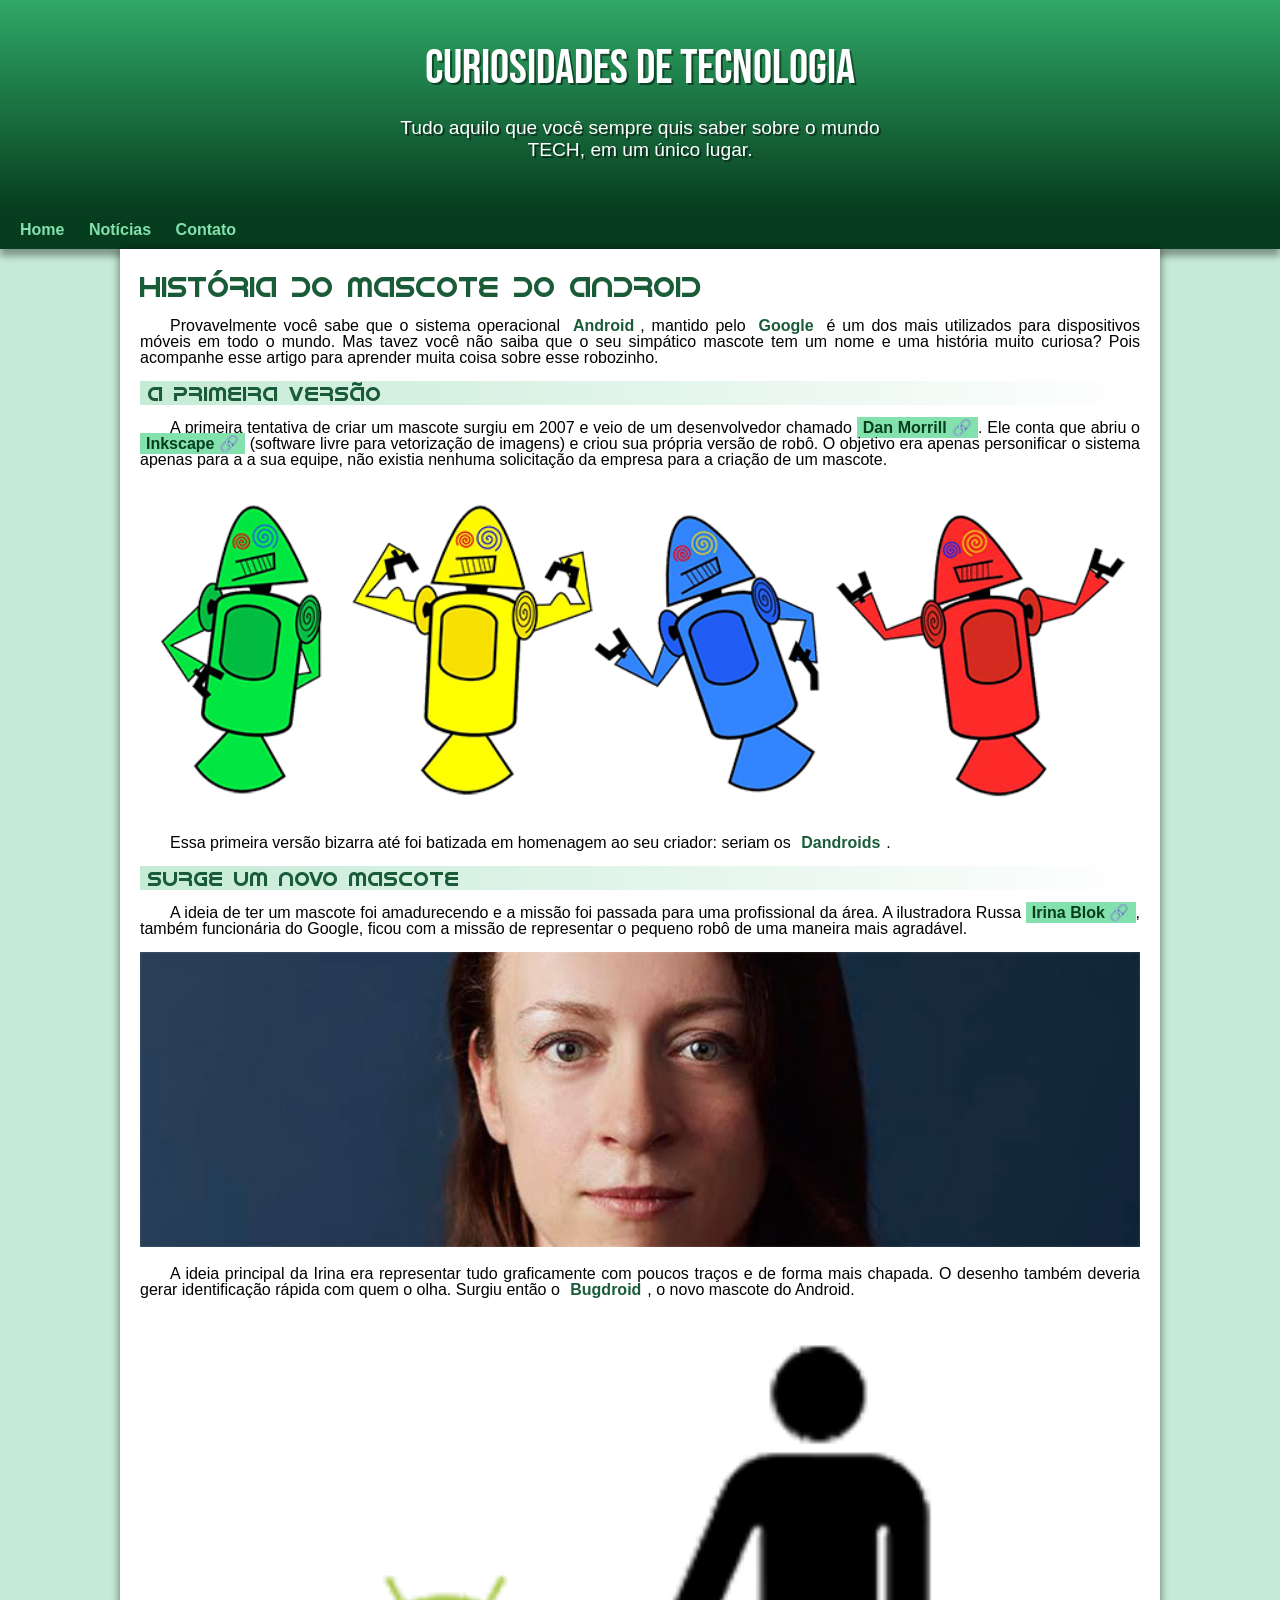
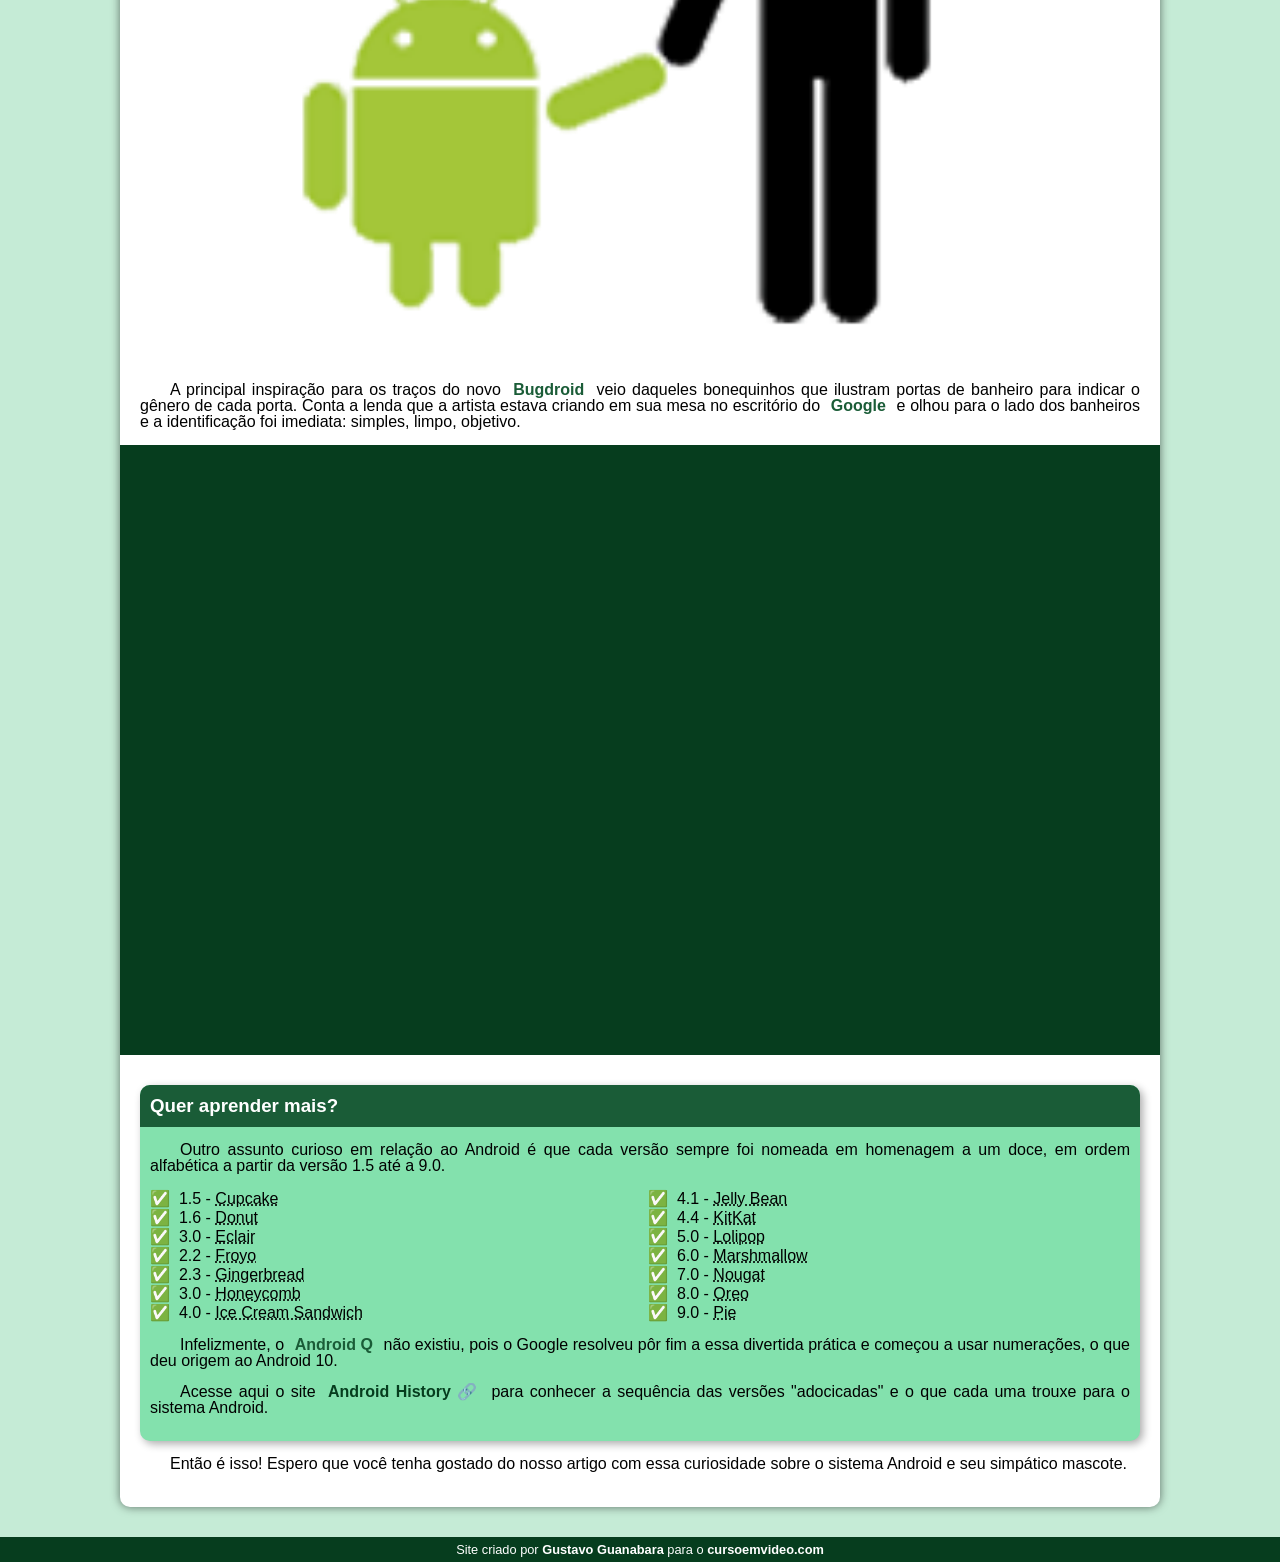
<file: index.html>
<!DOCTYPE html>
<html lang="pt-br">
<head>
    <meta charset="UTF-8">
    <meta name="viewport" content="width=device-width, initial-scale=1.0">
    <title>Como surgiu o mascote do Android</title>
    <link rel="shortcut icon" href="imagens/favicon.ico" type="image/x-icon">
    <link rel="stylesheet" href="style/style.css">
</head>
<body>
    <header> 
        <h1>Curiosidades de tecnologia</h1>
        <p>Tudo aquilo que você sempre quis saber sobre o mundo TECH, em um único lugar.</p>
        </header>
        <nav>
            <a href="#">Home</a>
            <a href="#">Notícias</a>
            <a href="#">Contato</a>
        </nav>

        <main>
            <article>
                <h1>História do Mascote do Android</h1>

            <p>Provavelmente você sabe que o sistema operacional <strong>Android</strong>, mantido pelo <strong>Google</strong> é um dos mais utilizados para dispositivos móveis em todo o mundo. Mas tavez você não saiba que o seu simpático mascote tem um nome e uma história muito curiosa? Pois acompanhe esse artigo para aprender muita coisa sobre esse robozinho.</p>

            <h2>A primeira versão</h2>

            <p>A primeira tentativa de criar um mascote surgiu em 2007 e veio de um desenvolvedor chamado <a href="https://androidcommunity.com/dan-morrill-shows-us-the-android-mascot-that-almost-was-20130103/" target="_blank" class="externo">Dan Morrill</a>. Ele conta que abriu o <a href="https://inkscape.org/pt-br/" target="_blank" class="externo">Inkscape</a> (software livre para vetorização de imagens) e criou sua própria versão de robô. O objetivo era apenas personificar o sistema apenas para a a sua equipe, não existia nenhuma solicitação da empresa para a criação de um mascote.</p>

            <picture>
                <source media="(max-width:670px )" srcset="imagens/dan-droids-pq.png">
                <img src="imagens/dan-droids.png" alt="Primeiro Mascote do Android"></picture>

            <p>Essa primeira versão bizarra até foi batizada em homenagem ao seu criador: seriam os <strong>Dandroids</strong>.</p>

            <h2>Surge um novo mascote</h2>

            <p>A ideia de ter um mascote foi amadurecendo e a missão foi passada para uma profissional da área. A ilustradora Russa <a href="https://www.irinablok.com/" target="_blank" class="externo"  >Irina Blok</a>, também funcionária do Google, ficou com a missão de representar o pequeno robô de uma maneira mais agradável.</p>

            <picture>
                <source media="(max-width:670px )" srcset="imagens/irina-blok-pq.jpg">
                <img src="imagens/irina-blok.jpg" alt="Irina Blok, criadora do Bugdroid"></picture>

            <p>A ideia principal da Irina era representar tudo graficamente com poucos traços e de forma mais chapada. O desenho também deveria gerar identificação rápida com quem o olha. Surgiu então o <strong>Bugdroid</strong>, o novo mascote do Android.</p>

            <img src="imagens/bugdroid.png" alt="Bugdroid, o mascote do Android">

            <p>A principal inspiração para os traços do novo <strong>Bugdroid</strong> veio daqueles bonequinhos que ilustram portas de banheiro para indicar o gênero de cada porta. Conta a lenda que a artista estava criando em sua mesa no escritório do <strong>Google</strong> e olhou para o lado dos banheiros e a identificação foi imediata: simples, limpo, objetivo.</p>

             <div class="video"><iframe width="560" height="315" src="https://www.youtube.com/embed/l2UDgpLz20M?si=Rcwqct3z8A4BO1fz" title="YouTube video player" frameborder="0" allow="accelerometer; autoplay; clipboard-write; encrypted-media; gyroscope; picture-in-picture; web-share" referrerpolicy="strict-origin-when-cross-origin" allowfullscreen></iframe></div>
            
             <aside>
                 <h3>Quer aprender mais? </h3>
                 
                             <p>Outro assunto curioso em relação ao Android é que cada versão sempre foi nomeada em homenagem a um doce, em ordem alfabética a partir da versão 1.5 até a 9.0.</p>
                 
                             <ul>
                                 <li>1.5 - <abbr title="Bolo de Copo">Cupcake</abbr></li>
                                 <li>1.6 - <abbr title="Rosquinha">Donut</abbr></li>
                                 <li>3.0 - <abbr title="Bomba">Eclair</abbr></li>
                                 <li>2.2 - <abbr title="Iogurte congelado">Froyo</abbr></li>
                                 <li>2.3 - <abbr title="Biscoito de gengibre">Gingerbread</abbr></li>
                                 <li>3.0 - <abbr title="Favo de Mel">Honeycomb</abbr></li>
                                 <li>4.0 - <abbr title="Sanduiche de Sorvete">Ice Cream Sandwich</abbr></li>
                                 <li>4.1 - <abbr title="Jujuba">Jelly Bean</abbr></li>
                                 <li>4.4 - <abbr title="KitKat">KitKat</abbr></li>
                                 <li>5.0 - <abbr title="Pirulito">Lolipop</abbr></li>
                                 <li>6.0 - <abbr title="Marshmallow">Marshmallow</abbr></li>
                                 <li>7.0 - <abbr title="Torrone">Nougat</abbr></li>
                                 <li>8.0 - <abbr title="Oreo">Oreo</abbr></li>
                                 <li>9.0 - <abbr title="Torta">Pie</abbr></li>
                             </ul>
                 
                             <p>Infelizmente, o <strong>Android Q</strong> não existiu, pois o Google resolveu pôr fim a essa divertida prática e começou a usar numerações, o que deu origem ao Android 10.</p>
                 
                             <p>Acesse aqui o site <a href="https://www.android.com/why-android/" target="_blank" class="externo">Android History</a> para conhecer a sequência das versões "adocicadas" e o que cada uma trouxe para o sistema Android.</p>
             </aside>
            

            <p>Então é isso! Espero que você tenha gostado do nosso artigo com essa curiosidade sobre o sistema Android e seu simpático mascote.</p>
            </article>

        </main>
        <footer>
            <p>Site criado por <a href="https://github.com/gustavoguanabara" target="_blank" >Gustavo Guanabara</a> para o <a href="https://www.youtube.com/@cursoemvideo" target="_blank" >cursoemvideo.com</a></p>
        </footer>

</body>
</html>
</file>
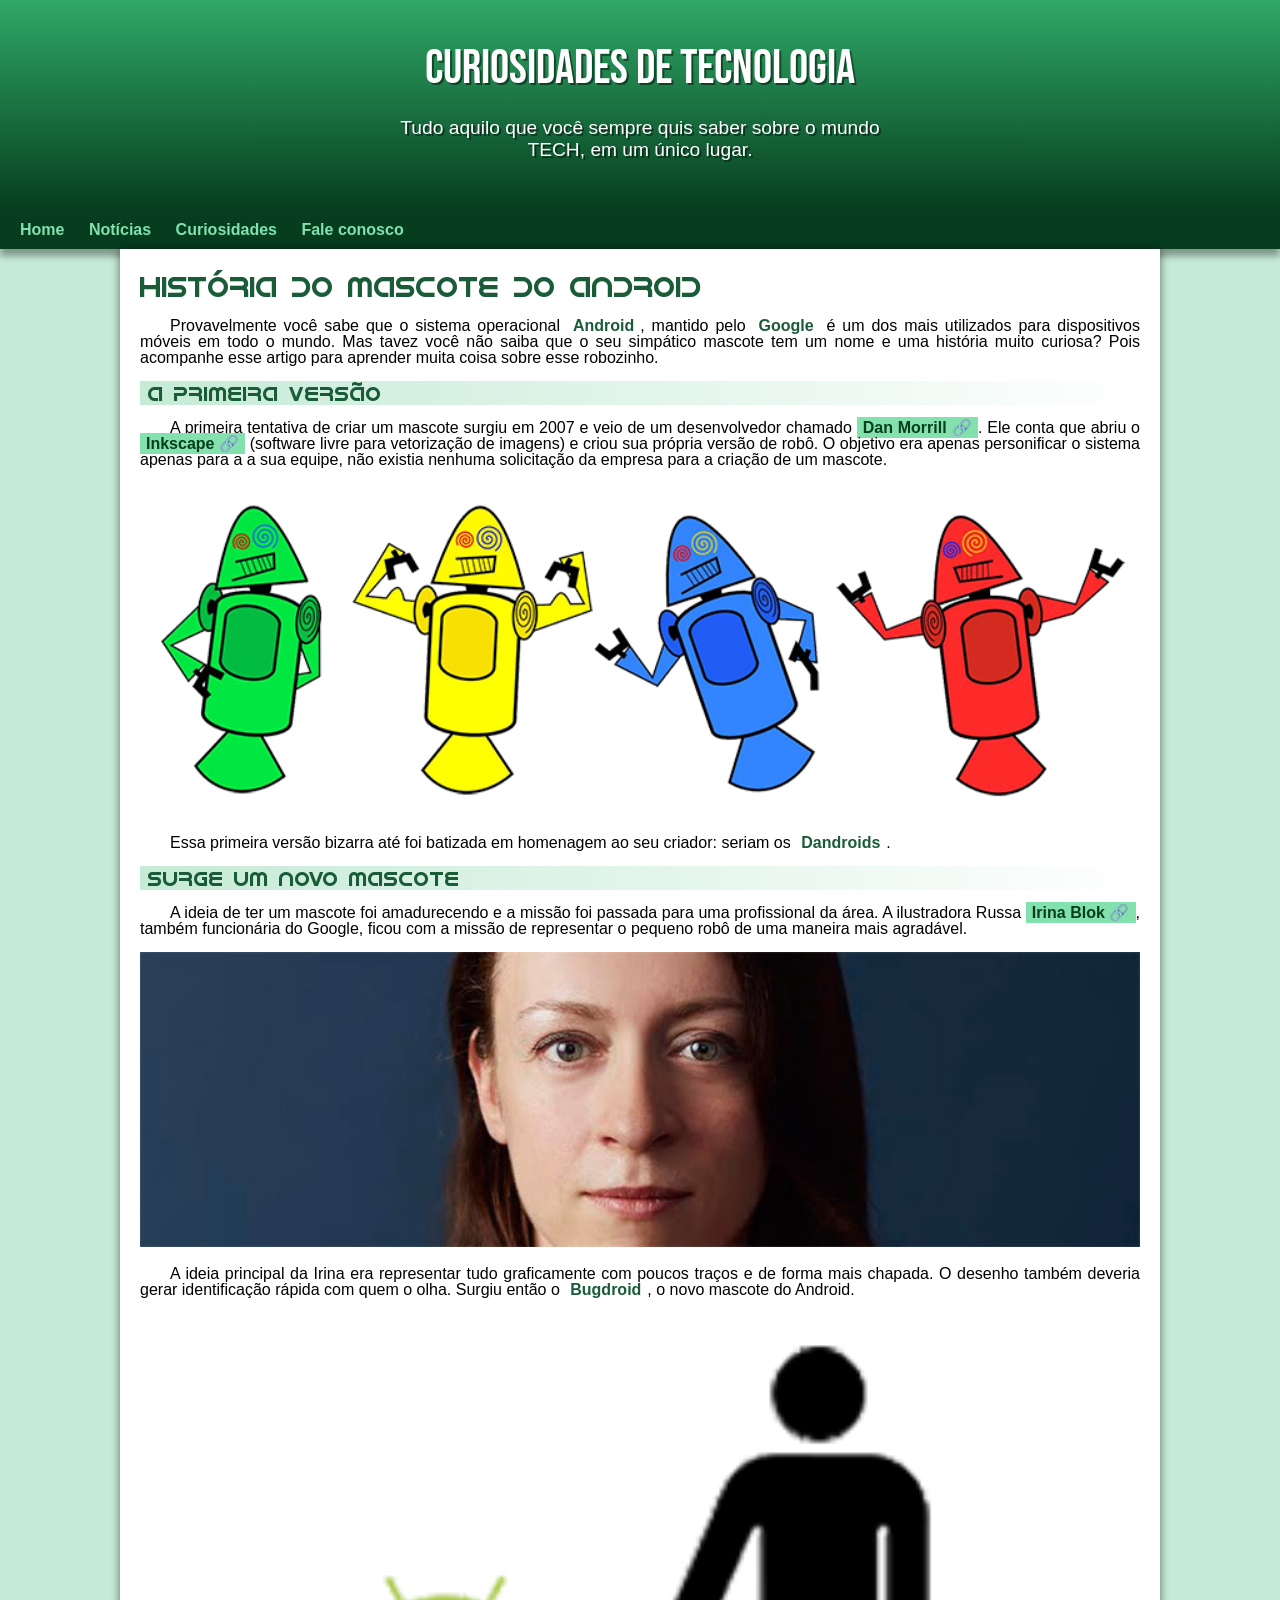
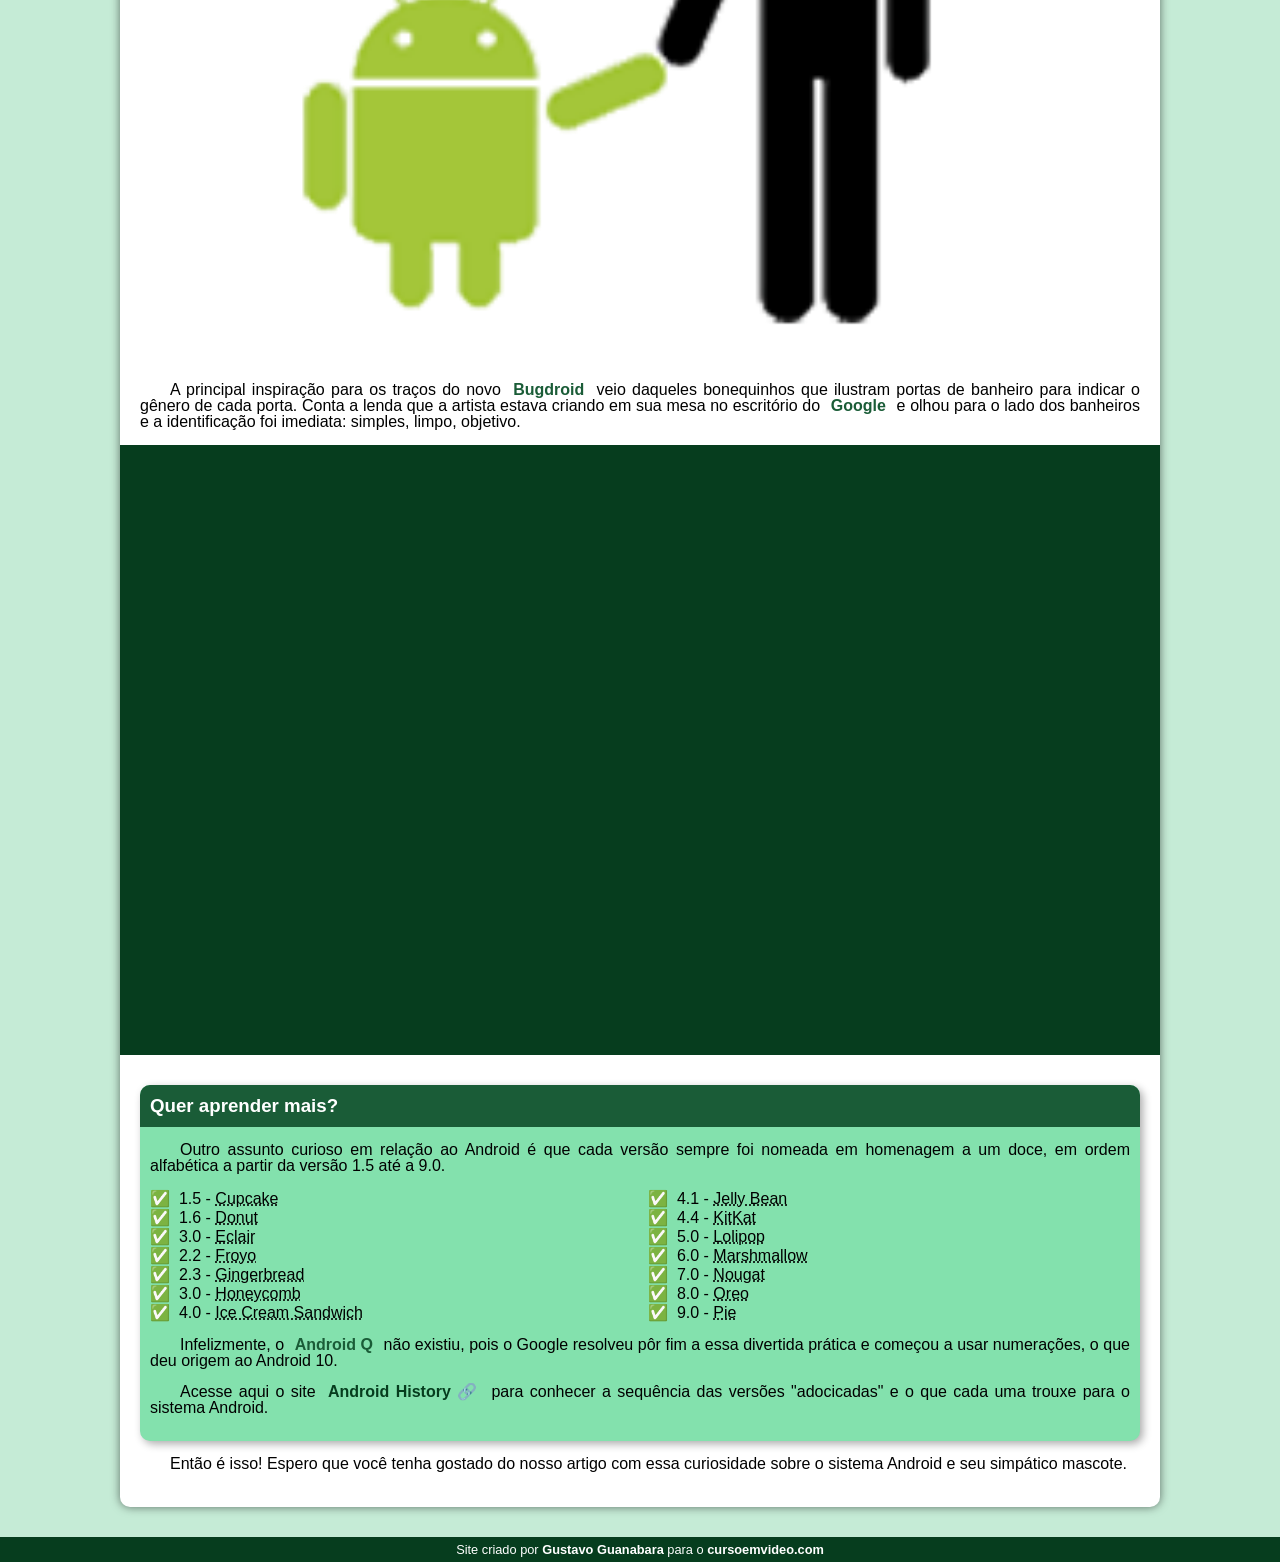
<file: index.html.html>
<!DOCTYPE html>
<html lang="pt-br">
<head>
    <meta charset="UTF-8">
    <meta name="viewport" content="width=device-width, initial-scale=1.0">
    <title>Como surgiu o mascote do Android</title>
    <link rel="shortcut icon" href="imagens/favicon.ico" type="image/x-icon">
    <link rel="stylesheet" href="style/style.css">
</head>
<body>
    <header> 
        <h1>Curiosidades de tecnologia</h1>
        <p>Tudo aquilo que você sempre quis saber sobre o mundo TECH, em um único lugar.</p>
        </header>
        <nav>
            <a href="#">Home</a>
            <a href="#">Notícias</a>
            <a href="#">Curiosidades</a>
            <a href="#">Fale conosco</a>
        </nav>

        <main>
            <article>
                <h1>História do Mascote do Android</h1>

            <p>Provavelmente você sabe que o sistema operacional <strong>Android</strong>, mantido pelo <strong>Google</strong> é um dos mais utilizados para dispositivos móveis em todo o mundo. Mas tavez você não saiba que o seu simpático mascote tem um nome e uma história muito curiosa? Pois acompanhe esse artigo para aprender muita coisa sobre esse robozinho.</p>

            <h2>A primeira versão</h2>

            <p>A primeira tentativa de criar um mascote surgiu em 2007 e veio de um desenvolvedor chamado <a href="https://androidcommunity.com/dan-morrill-shows-us-the-android-mascot-that-almost-was-20130103/" target="_blank" class="externo">Dan Morrill</a>. Ele conta que abriu o <a href="https://inkscape.org/pt-br/" target="_blank" class="externo">Inkscape</a> (software livre para vetorização de imagens) e criou sua própria versão de robô. O objetivo era apenas personificar o sistema apenas para a a sua equipe, não existia nenhuma solicitação da empresa para a criação de um mascote.</p>

            <picture>
                <source media="(max-width:670px )" srcset="imagens/dan-droids-pq.png">
                <img src="imagens/dan-droids.png" alt="Primeiro Mascote do Android"></picture>

            <p>Essa primeira versão bizarra até foi batizada em homenagem ao seu criador: seriam os <strong>Dandroids</strong>.</p>

            <h2>Surge um novo mascote</h2>

            <p>A ideia de ter um mascote foi amadurecendo e a missão foi passada para uma profissional da área. A ilustradora Russa <a href="https://www.irinablok.com/" target="_blank" class="externo"  >Irina Blok</a>, também funcionária do Google, ficou com a missão de representar o pequeno robô de uma maneira mais agradável.</p>

            <picture>
                <source media="(max-width:670px )" srcset="imagens/irina-blok-pq.jpg">
                <img src="imagens/irina-blok.jpg" alt="Irina Blok, criadora do Bugdroid"></picture>

            <p>A ideia principal da Irina era representar tudo graficamente com poucos traços e de forma mais chapada. O desenho também deveria gerar identificação rápida com quem o olha. Surgiu então o <strong>Bugdroid</strong>, o novo mascote do Android.</p>

            <img src="imagens/bugdroid.png" alt="Bugdroid, o mascote do Android">

            <p>A principal inspiração para os traços do novo <strong>Bugdroid</strong> veio daqueles bonequinhos que ilustram portas de banheiro para indicar o gênero de cada porta. Conta a lenda que a artista estava criando em sua mesa no escritório do <strong>Google</strong> e olhou para o lado dos banheiros e a identificação foi imediata: simples, limpo, objetivo.</p>

             <div class="video"><iframe width="560" height="315" src="https://www.youtube.com/embed/l2UDgpLz20M?si=Rcwqct3z8A4BO1fz" title="YouTube video player" frameborder="0" allow="accelerometer; autoplay; clipboard-write; encrypted-media; gyroscope; picture-in-picture; web-share" referrerpolicy="strict-origin-when-cross-origin" allowfullscreen></iframe></div>
            
             <aside>
                 <h3>Quer aprender mais? </h3>
                 
                             <p>Outro assunto curioso em relação ao Android é que cada versão sempre foi nomeada em homenagem a um doce, em ordem alfabética a partir da versão 1.5 até a 9.0.</p>
                 
                             <ul>
                                 <li>1.5 - <abbr title="Bolo de Copo">Cupcake</abbr></li>
                                 <li>1.6 - <abbr title="Rosquinha">Donut</abbr></li>
                                 <li>3.0 - <abbr title="Bomba">Eclair</abbr></li>
                                 <li>2.2 - <abbr title="Iogurte congelado">Froyo</abbr></li>
                                 <li>2.3 - <abbr title="Biscoito de gengibre">Gingerbread</abbr></li>
                                 <li>3.0 - <abbr title="Favo de Mel">Honeycomb</abbr></li>
                                 <li>4.0 - <abbr title="Sanduiche de Sorvete">Ice Cream Sandwich</abbr></li>
                                 <li>4.1 - <abbr title="Jujuba">Jelly Bean</abbr></li>
                                 <li>4.4 - <abbr title="KitKat">KitKat</abbr></li>
                                 <li>5.0 - <abbr title="Pirulito">Lolipop</abbr></li>
                                 <li>6.0 - <abbr title="Marshmallow">Marshmallow</abbr></li>
                                 <li>7.0 - <abbr title="Torrone">Nougat</abbr></li>
                                 <li>8.0 - <abbr title="Oreo">Oreo</abbr></li>
                                 <li>9.0 - <abbr title="Torta">Pie</abbr></li>
                             </ul>
                 
                             <p>Infelizmente, o <strong>Android Q</strong> não existiu, pois o Google resolveu pôr fim a essa divertida prática e começou a usar numerações, o que deu origem ao Android 10.</p>
                 
                             <p>Acesse aqui o site <a href="https://www.android.com/why-android/" target="_blank" class="externo">Android History</a> para conhecer a sequência das versões "adocicadas" e o que cada uma trouxe para o sistema Android.</p>
             </aside>
            

            <p>Então é isso! Espero que você tenha gostado do nosso artigo com essa curiosidade sobre o sistema Android e seu simpático mascote.</p>
            </article>

        </main>
        <footer>
            <p>Site criado por <a href="https://github.com/gustavoguanabara" target="_blank" >Gustavo Guanabara</a> para o <a href="https://www.youtube.com/@cursoemvideo" target="_blank" >cursoemvideo.com</a></p>
        </footer>

</body>
</html>
</file>
<file: style/style.css>
@charset "UTF-8";

@import url('https://fonts.googleapis.com/css2?family=Amatic+SC:wght@400;700&family=Bebas+Neue&family=Caveat+Brush&family=Reenie+Beanie&display=swap');

@font-face{
    font-family: 'Android';
    src: url('../fontes/idroid.otf') format('opentype');
    font-weight: normal;
}

:root{
    --cor0: #c5ebd6;
    --cor1: #83e1ad;
    --cor2: #3ddc84;
    --cor3: #2fa866;
    --cor4: #1a5c37;
    --cor5: #063d1e;
    --fonte-padrao: arial, Helvetica, sans-serif;
    --fonte-destaque:  "Bebas Neue", sans-serif;
    --fonte-android: 'Android', cursive;
}

*{
    margin: 0px; /* essa configuracao tira as margens e os espaçamentos padrões de todos os elementos.*/
    padding: 0px;
}
body {
    font-family: var(--fonte-padrao);
    background-color: var(--cor0);
}

a.externo::after{
    content: '\00A0\1F517'; /* essa configuração adiciona um ícone de link externo (🔗) após os links que possuem a classe "externo". O código Unicode \1F517 representa esse ícone. */
}


header{
    background-image: linear-gradient(to bottom, var(--cor3), var(--cor5)  );
    min-height: 150px;
    text-align: center;
   padding-top: 40px;
    
   
}



header>h1{
    color:  white;
    font-family: var(--fonte-destaque);
    font-size: 3em;
    font-weight: normal;
    margin-bottom: 20px;
    text-shadow: 2px 2px 0px rgba(0, 0, 0, 0.471);

}
header>p{
    color: white;
    font-family: var(--fonte-padrao);
    font-size: 1.2em;
    max-width: 500px;
    padding-right: 10px;
    padding-left: 10px;
    margin: auto;
    padding-bottom: 50px;
    text-shadow: 2px 2px 0px rgba(0, 0, 0, 0.471);
}
nav{
    background-color: var(--cor5);
    padding: 10px;
    box-shadow: 0px 7px 7px rgba(0, 0, 0, 0.363);
}

nav > a{
    color: var(--cor1);
    padding: 10px;
    text-decoration: none;
    font-weight: bold;
    border-radius: 5px;
    transition-duration: 0.5s;

}

nav >a:hover{ /*o hover é um pseudo elemento que é ativado quando o mouse passa por cima do elemento selecionado. */
    background-color: var(--cor3);
    color: var(--cor5);
 
}

main {
    min-width: 300px;
    max-width: 1000px;
    margin: auto;
    margin-bottom: 30px;
    padding: 20px; /* Espaçamento interno */
    background-color: white;
    box-shadow: 0px 0px 10px rgba(0, 0, 0, 0.529);
    border-bottom-left-radius: 10px; /*Arredonda o canto inferior esquerdo */
    border-bottom-right-radius: 10px; /*Arredonda o canto inferior direito */
   

}
main img{
    width: 100%;
}
main img.pequena{
   max-width: 350px;
   display: block;
    margin: auto;
}
main h1{
    color:  var(--cor4);
    font-family: var(--fonte-android);
    display: block;
    font-weight: normal;
    font-size: 1.8em;
}

main h2{
    color:  var(--cor4);
    font-family: var(--fonte-android);
    font-size: 1.3em;
    background-image:linear-gradient(to right, var(--cor0), transparent );
    text-indent: 8px;
    font-weight: normal;
}
main p{
    margin: 15px 0px 15px 0px; /* essa configuração define a margem superior e inferior de 15px e a margem lateral de 0px para os parágrafos. */
    text-align: justify;
    text-indent: 30px; /* essa configuração define um recuo de 30px para a primeira linha de cada parágrafo. */
    line-height: 1em; /* essa configuração define a altura da linha para 1em, o que significa que a altura da linha será igual ao tamanho da fonte. */
    font-size: 1em; /* essa configuração define o tamanho da fonte para 1em, o que significa que o tamanho da fonte será igual ao tamanho da fonte do elemento pai. */

}

div.video{
    background-color: var(--cor5);
    margin: 0px -20px 30px -20px; /* essa configuração define a margem superior e inferior de 0px e a margem lateral de -20px para o elemento com a classe "video". */
    padding: 20px;
    padding-bottom: 59%; /* essa configuração define um preenchimento inferior de 59% para o elemento com a classe "video". Isso é usado para criar um espaço proporcional para o vídeo incorporado, garantindo que ele mantenha uma proporção adequada em relação à largura do contêiner. */
    position : relative;
}

div.video iframe{
    position: absolute;
    top: 5%;
    left: 5%;
    width: 90%;
    height: 90%;
}


main strong{
    color: var(--cor4);
    font-weight: bold;
    padding: 2px 6px; 
}

main a{
    text-decoration: none;
    font-weight: bold;
    color: var(--cor5);
    background-color: var(--cor1);
    padding: 2px 6px;
}
main a:hover{
    text-decoration: underline;
    color: var(--cor4);
}

aside {
    background-color: var(--cor1);
    padding: 10px;
    border-radius: 10px;
    box-shadow: 3px 3px 8px rgba(0, 0, 0, 0.329);
}

aside >h3{
    background-color: var(--cor4);
    color: white;
    padding: 10px;
    margin: -10px -10px 0px -10px;
    border-radius: 10px 10px 0px 0px;
;
}

aside >ul{
    list-style-position: inside;
    columns: 2;
    list-style-type: '\2705\00A0\00A0'; /* essa configuração define o tipo de marcador para uma caixa de seleção verde (✅) seguida por um espaço. */

}


footer{
    background-color: var(--cor5);
    color: white;
    text-align: center;
    font-size: 0.8em;
    padding: 5px;
}

footer a{
    color: white;
    text-decoration: none;
    font-weight: bolder;
}

footer a:hover{
    text-decoration: underline;
    color: var(--cor1);
}
</file>
